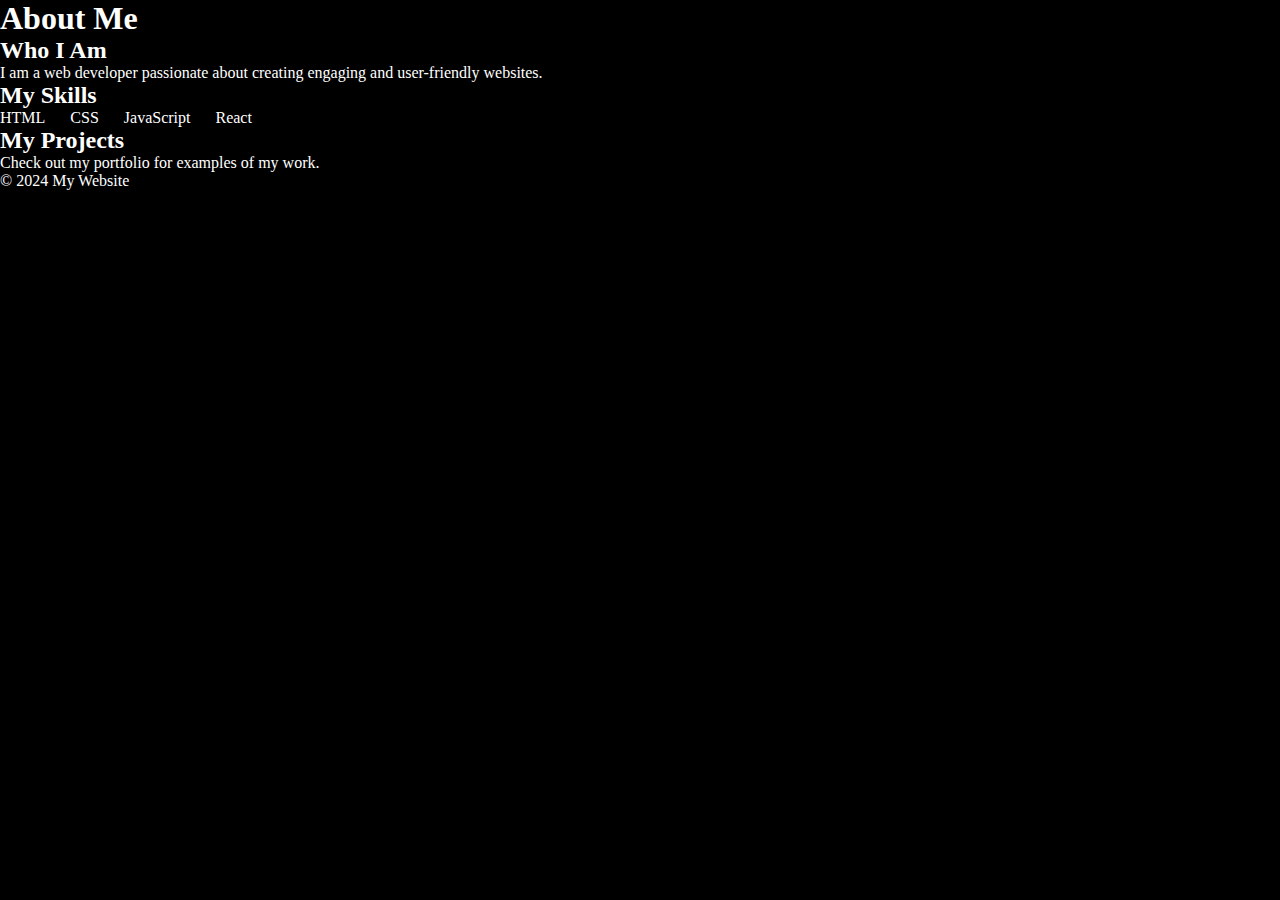
<file: index2.html>
<!DOCTYPE html>
<html lang="en">
<head>
  <meta charset="UTF-8">
  <meta name="viewport" content="width=device-width, initial-scale=1.0">
  <title>About</title>
  <link rel="stylesheet" href="style.css">
</head>
<body>
  <header>
    <h1>About Me</h1>
  </header>
  <main>
    <section class="about-section">
      <h2>Who I Am</h2>
      <p>I am a web developer passionate about creating engaging and user-friendly websites.</p>
    </section>
    <section class="about-section">
      <h2>My Skills</h2>
      <ul>
        <li>HTML</li>
        <li>CSS</li>
        <li>JavaScript</li>
        <li>React</li>
      </ul>
    </section>
    <section class="about-section">
      <h2>My Projects</h2>
      <p>Check out my portfolio for examples of my work.</p>
    </section>
  </main>
  <footer>
    <p>&copy; 2024 My Website</p>
  </footer>
</body>
</html>
</file>
<file: style.css>
@import url('https://fonts.googleapis.com/css2?family=Kalnia:wght@100..700&display=swap')
.logo{
  height: 50px;
  padding: 0;
}
ul {
  align-items: center;
  display: flex;
  gap: 25px;
}
.logo{
  height: 50px;
  padding: 0;
}
ul li{
  list-style: none;
}
nav{
  display: flex;
  justify-content: space-between;
  margin: 0;
  padding: 0;
}
header{
  margin: 0;
  padding: 0;
}
ul{
  margin: 0;
  padding: 0;
}
*{
  font-family: "Kalnia", serif;
  margin: 0;
  padding: 0;
  color: white;
  background-color: black;
}
.info{
  position: relative;
  display: flex;
  flex-direction: column;
  top: 50px;
  font-size: 100px;
}
.v{
  font-size: 60px;
}
.b{
  height: 400px;
  width: 300px;
  background-color: red;
  border-radius: 70px;
  position: relative;
}
.wp{
  width: 550px;
  margin-top: 100px;
}
.a{
  position: absolute;
  left: 720px;
  top: 230px;
}
.c{
  position: absolute;
  left: 840px;
  top: 280px;
  background-color: blue;
}
.e{
  position: absolute;
  left: 960px;
  top: 330px;
  background-color: white;
  z-index: 1;
}
.d{
  position: absolute;
  left: 1060px;
  top: 390px;
  background-color: green;
  z-index: 2;
}
.dg{
  height: 400px;
  width: 300px;
  object-fit: cover;
  border-radius: 70px;
}
.lf{
  height: 400px;
  width: 300px;
  object-fit: cover;
  border-radius: 70px;
  object-position: center;
}
.op{
  height: 400px;
  width: 300px;
  object-fit: cover;
  border-radius: 70px;
}
.sk{
  height: 400px;
  width: 300px;
  object-fit: cover;
  border-radius: 70px;
}
button{
  color: black;
  background-color: #F0F0F0;
  border-radius: 30px;
  width: 180px;
  height: 60px;
  font-size: 30px;
  position: absolute;
  left: 630px;
  top: 850px;
  cursor: pointer;
}
</file>
